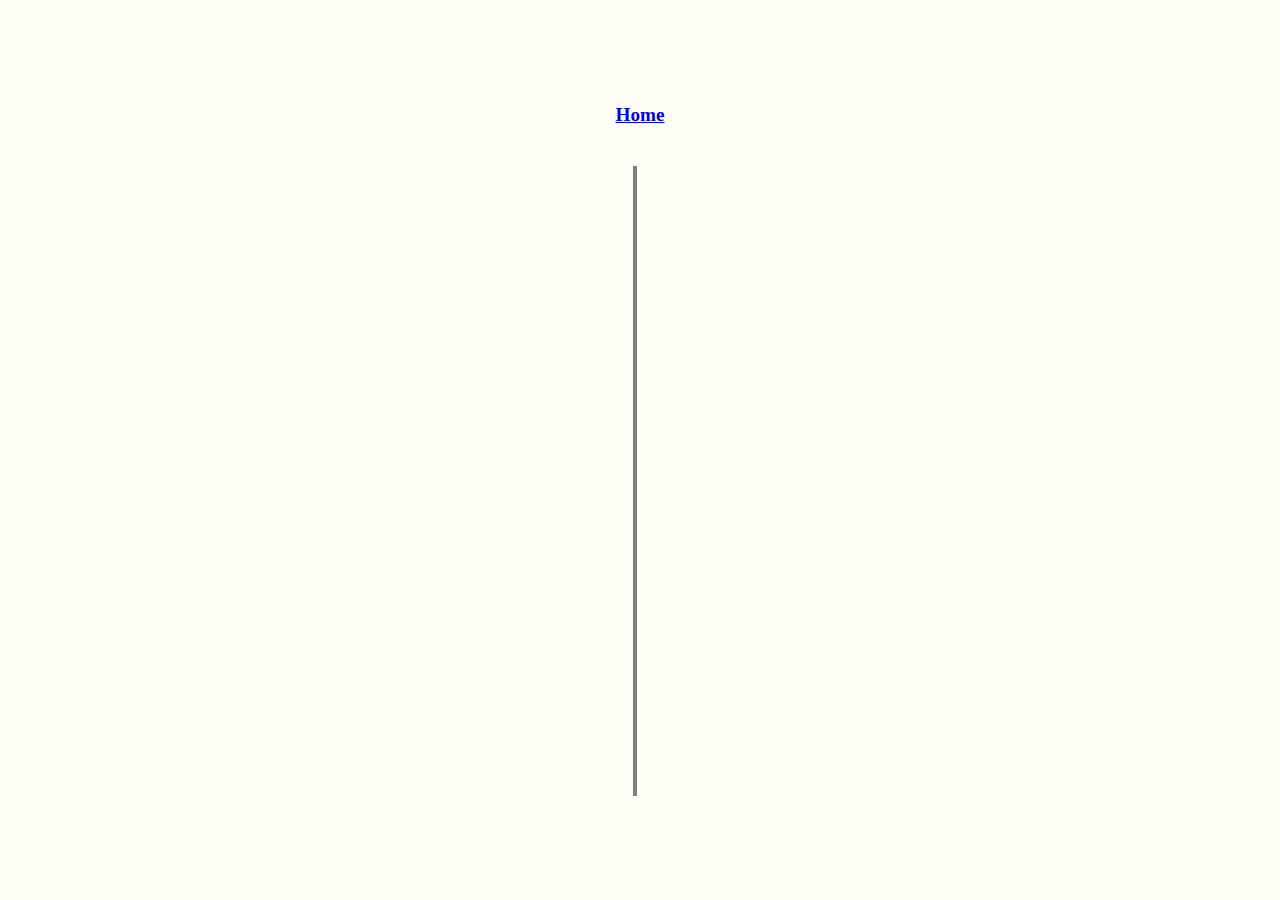
<file: anime/single.html>
<!DOCTYPE html>
<html lang="en">
	<head>
		<meta charset="UTF-8" />
		<meta http-equiv="X-UA-Compatible" content="IE=edge" />
		<meta name="viewport" content="width=device-width, initial-scale=1.0" />
		<link rel="stylesheet" href="single__style.css" />
		<title>single</title>
	</head>
	<body>
		<!-- HMTL -->

		<main>
			<a href="./index.html" id="link">Home</a>
			<h1 id="title"></h1>
			<div class="container">
				<div id="image"></div>
				<div class="holder">
					<p id="description"></p>
					<div id="genres"></div>
				</div>
			</div>
		</main>

		<!-- End of HMTL -->

		<!-- ###################### -->

		<!-- Javascript Codes -->
		<script>
			// Get the query parameters from the URL
			const queryParams = new URLSearchParams(window.location.search);

			// Get the value of the "id" query parameter
			const animeId = queryParams.get('id');
			// function declaration for getting a single anime

			const getSingleAnime = async () => {
				// this takes in the id, that is the function will run whenever you get to this page.
				try {
					const res = await fetch(
						`https://api.jikan.moe/v4/anime/${animeId}/full`
					);
					//Destructure the data from the API response
					const { data } = await res.json();
					const title = document.getElementById('title');
					title.innerText = data.title;
					title.style.transform = 'capitalize';

					//genres
					data.genres.forEach((genre) => {
						const genresContainer =
							document.getElementById('genres');
						const genreHolder = document.createElement('ul');
						genreHolder.innerHTML = `<ul class='listitems'><li>${genre.name}</li></ul>`;
						genresContainer.appendChild(genreHolder);
					});
					// description
					const descriptionHolder =
						document.getElementById('description');
					descriptionHolder.innerHTML = `
						<p class="description">
							${data.synopsis}
							<span>${data.rating}</span>
						</p>`;
					// image
					const imageContainer = document.getElementById('image');
					const image = document.createElement('img');
					image.src = data.images.webp.large_image_url;
					imageContainer.appendChild(image);
				} catch (error) {
					console.log(error);
				}
			};

			getSingleAnime();
		</script>
		<!-- Javascript Codes -->
	</body>
</html>
</file>
<file: anime/single__style.css>
* {
	margin: 0;
	padding: 0;
	box-sizing: border-box;
}

main {
	display: flex;
	flex-direction: column;
	justify-content: center;
	align-items: center;
	gap: 20px;
	min-height: 100vh;
	width: 100%;
	background: rgb(255, 254, 246);
	padding: 40px 0;
}
#link {
	font-size: 1.2rem;
	font-weight: bold;
}

#title {
	font-size: 16px;
}

img {
	display: block;
	width: 100%;
	height: 100%;
	object-fit: cover;
	object-position: center;
}

#image {
	height: 50vh;
	width: 100%;
}

#description {
	width: 80%;
	margin: 0 auto;
	padding: 20px 0;
}

.description {
	font-size: 14px;
	line-height: 20px;
	font-family: Arial, Helvetica, sans-serif;
	letter-spacing: 0.4px;
	word-spacing: 2px;
	text-align: justify;
}

.description span {
	display: block;
	font-weight: bold;
	font-size: 14px;
	margin-top: 20px;
}

#genres {
	display: flex;
	justify-content: center;
	flex-wrap: wrap;
	align-items: center;
	gap: 20px;
}

.listitems {
	list-style: none;
}
.listitems li {
	background: khaki;
	padding: 10px;
	border-radius: 10px;
}

@media (min-width: 768px) {
	.container {
		display: grid;
		grid-template-columns: repeat(12, 1fr);
	}

	#image {
		grid-column: 2/6;
		height: 70vh;
		width: 100%;
		padding-right: 10px;
	}

	.holder {
		border-left: 4px solid gray;
		grid-column: 6/12;
	}
	#description {
		width: 100%;
		padding: 0 20px;
		padding-bottom: 40px;
	}

	.description {
		font-size: 16px;
		line-height: 28px;
	}

	#genres {
		justify-content: flex-start;
		align-items: center;
		gap: 20px;
		padding-left: 20px;
	}
}
</file>
